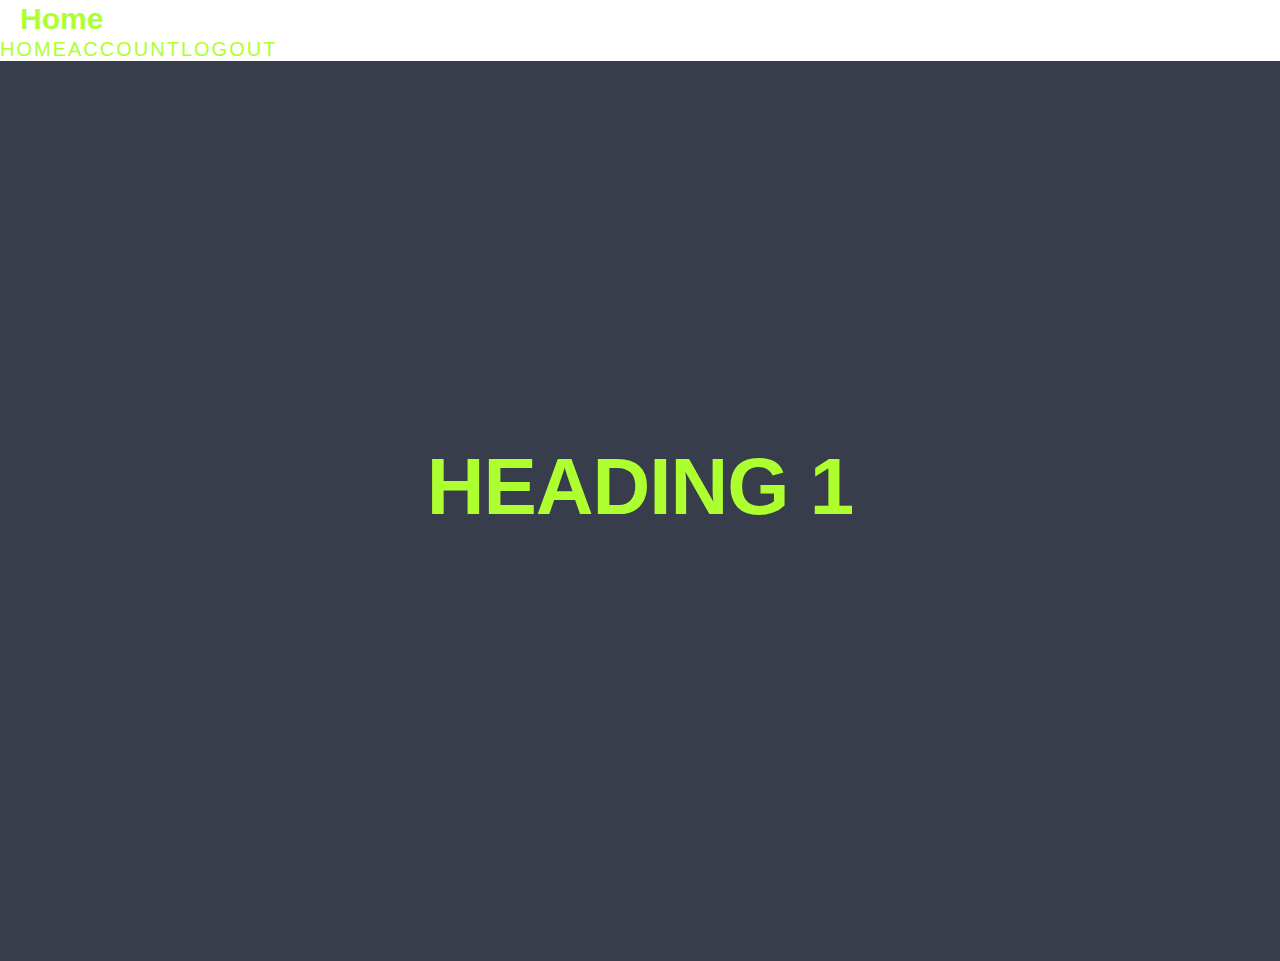
<file: home.html>
<!DOCTYPE html>
<html lang="en">
<head>
  <meta charset="UTF-8">
  <meta name="viewport" content="width=device-width, initial-scale=1.0">
  <link rel="stylesheet" href="home.css">
  <title>Document</title>
</head>
<body>
  

<!--====== Header Section Start ======-->
<header>
  <nav class="navigation">

    <!-- Logo -->
    <div class="logo">
      <h1>Home</h1>
    </div>
    
    <!-- Navigation -->
    <ul class="menu-list">
      <li><a href="#">Home</a></li>
      <li><a href="profile.php">Account</a></li>
      <li><a href="logout.php">Logout</a></li>
    </ul>

    <div class="humbarger">
      <div class="bar"></div>
      <div class="bar2 bar"></div>
      <div class="bar"></div>
    </div>
  </nav>
  
  <!-- ==== Intro Section Start ==== -->
  <div class="intro-section" id="home">
    <div class="bg-img"></div>
    <div class="intro-content">
      <h1>Heading 1</h1>
      <p class="tagline">
        <span class="change-container">
          <span class="changing">TExt 1</span>
          <span class="changing">TExt 2</span> <!--/* can add more text */-->
        </form>
    </div>
  </div>	
</header>

<script>
    $(document).ready(function(){

      //hamburger Toggle
  $('.humbarger').click(function(event){
  $('.menu-list').slideToggle(500);
  event.preventDefault();

  $('.menu-list li a').click(function(event) {
      if ($(window).width() < 768) {
        $('.menu-list').slideUp(500);
        event.preventDefault(); 
      }
    });
  });

  });
</script>
</body>
</html>
</file>
<file: home.css>
*{
	margin: 0;
	padding: 0;
	  box-sizing: border-box;
  }
  
  html,body{
	min-width: 100%;
	overflow-x: hidden;
	font-size: 16px;
	font-family: 'Montserrat', sans-serif;
  }
  a
  header .navigation {
	display: flex;
	justify-content: space-between;
	align-items: center;
	position: fixed;
	min-height: 12vh;
	min-width: 100%;
	z-index: 10;
	background: #0f1423;
	border-bottom: 2px solid #0c2d48;
  }
  
  header .navigation .logo{
	margin-left: 20px;
  }
  
  header .navigation .logo h1{
	color: greenyellow;
	font-size: 30px;
	line-height: 38px;
  }
  
  header .navigation .menu-list {
	list-style: none;
	display:  inline-flex;
	align-items: right;
	width: 25%;
	margin: auto 20px auto 0;
  }
  
  header .navigation .humbarger {
	margin-right: 20px;
	display: none;
   }
   
  header .navigation .humbarger .bar{
	width: 30px;
	height: 2px;
	margin: 7px;
	background: greenyellow;
   }
  
  header .navigation .menu-list li a {
	color: greenyellow;
	font-size: 1.25rem;
	letter-spacing: 2px;
	text-transform: uppercase;
	cursor: pointer;
	transition: color 1s ease, border 1s ease;
	text-decoration: none;
  }
  
  /* ====================
	Intro Section
  =======================*/
  .intro-section {
	height: 100vh;
	position: relative;
	background: rgba(34, 40, 56, 0.9);
  }
  
  .intro-section .intro-content {
	display: flex;
	flex-direction: column;
	align-items: center;
	justify-content: center;
	position: absolute;
	width: 100%;
	height: 100%;
	left: 0;
	top: 0;
  }
  
  .intro-section .intro-content h1 {
	color: greenyellow;
	font-size: 5rem;
	letter-spacing: -1px;
	text-transform: uppercase;
	margin-top: 80px;
  }
  
  .intro-section .intro-content h6{
	margin-top: 5px;
	color: greenyellow;
	font-size: 2.5rem;
	font-weight: 300;
  }
  
  .intro-section .intro-content p {
	margin-top: 40px;
	color: greenyellow;
  }
  
  .intro-content .tagline {
	margin-top:80px;
  }
  
  .intro-section .intro-content .tagline .change-container{
	  position: relative;
	display: inline-block;
	width: 560px;
	margin-bottom: 55px;
	  margin-top: 30px;
  }
  
  .intro-section .intro-content .changing {
	  position: absolute;
	  overflow: hidden;
	width: 100%;
	left:0;
	bottom:0;
	height:0;
	opacity:0;
	color: rgb(109, 157, 36);
	text-transform: uppercase;
	word-spacing: 5px;
	  text-align: center;
	  font-size: 2.5rem;
  }
  
  .changing:nth-child(1) {
	animation: revealNextWord 6s cubic-bezier(0.57, 1.52, 0.9, 1.08) 1.5s infinite;
  }
  
  .changing:nth-child(2) {
	animation: revealNextWord 6s cubic-bezier(0.57, 1.52, 0.9, 1.08) 3s infinite;
  }
  
  .changing:nth-child(3) {
	animation: revealNextWord 6s cubic-bezier(0.57, 1.52, 0.9, 1.08) 4.5s infinite;
  }
  
  @keyframes revealNextWord {
	0% { 
	  opacity: 0.3; 
	  height: 0.0; 
	}
	10% { 
	  opacity: 1; 
	  height:1.2em; 
	}
	20% { 
	  opacity: 1; 
	  height:1.2em; 
	}
	28% { 
	  opacity: 0; 
	  height:2em; 
	}
	
  }
  
  .intro-section .intro-content .header-btn a{
	text-decoration: none;
	font-size: 1.5rem;
	color: #3498db;
	background-color: #b1d4e0;
	padding: 15px;
	border-radius: 5px;
	display: inline-block;
	position: relative;
	overflow: hidden;
	text-transform: uppercase;
  }
  
  .intro-section .intro-content .header-btn a:before{
	  position: absolute;
	content: ""; 
	top: 0px;
	height: 100%;
	left: -25%;
	width: 0%;
	background-color: greenyellow;
	transform: skew(50deg);
	transition-duration: 1s;
	z-index: 1;
  }
  
  .intro-section .intro-content .header-btn a:hover{
	color: #b1d4e0;
  }
  
  .intro-section .intro-content .header-btn a:hover:before{
	width: 170%;
  
  }
  
  .intro-section .intro-content .header-btn a span{
	  position: relative;
	  z-index: 9;
  }
  
  /* ====================
	Responsive Section
  =======================*/
  
  /* Tablet desktop :768px. */
  
  @media only screen and (min-width: 768px) and (max-width: 991px) {
	header .navigation .menu-list {
	  width: 35%;
	}
  
	header .navigation .menu-list li a{
	  font-size: 1rem;
	}
  
  }
  
  /* Large Mobile :480px. */
  
  @media only screen and (max-width: 767px) {
  
	header .navigation .menu-list {
	  position: absolute;
	  top: 12vh;
	  min-width: 100%;
	  background: rgba(15, 20, 35, 0.99);
	  text-align: center;
	  display: none;
	}
  
	header .navigation .menu-list li {
	  display: block;
	}
  
	header .navigation .menu-list li a {
	  display: block;
	  padding: 20px;
	  transition: color 1s ease, padding 1s ease, background-color 1s ease;
  
	}
  
	header .navigation .menu-list li a:hover{
	  color: greenyellow;
	  padding-left: 30px;
	  background: rgba(177, 212, 224, 0.2);
	}
  
  
	header .navigation .humbarger{
	  display: block;
	}
  
	.intro-section .intro-content h1 {
	  font-size: 2.8rem;
	}
  
	.intro-section .intro-content h6 {
	  font-size: 1.4rem;
	}
  
	.intro-section .intro-content .changing {
	  font-size: 1.5rem;
	}
  
	.intro-section .intro-content .header-btn a{
	  font-size: 1.25rem;
	}
  
  }
  
  
  /* small mobile :320px. */
  
  @media only screen and (max-width: 479px) {
  
	.intro-inner .intro-content h1 {
	  font-size: 2rem;
	  letter-spacing: 1px;
	}
  
	.intro-inner .intro-content p {
	  margin-top: 10px;
	}
  
  }
</file>
